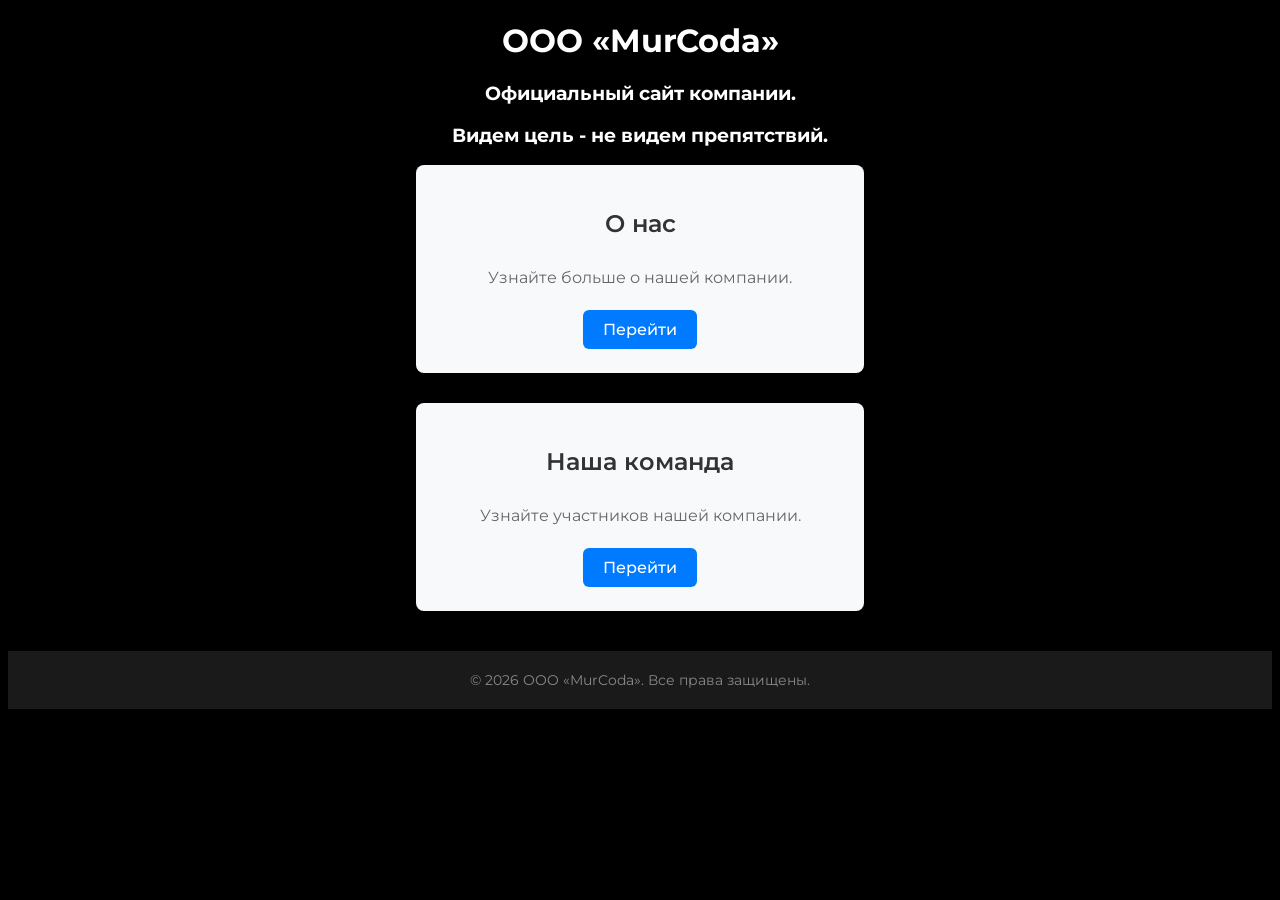
<file: home.html>
<!DOCTYPE html>
<html lang="ru">
  <head>
    <meta name="viewport" content="width=device-width, initial-scale=1.0">
    <meta charset="UTF-8">
    <link rel="icon" type="image/icon" href="icon.png">
    <title>OOO «MurCoda»</title>
    <link rel="stylesheet" href="style.css">
    <link rel="preconnect" href="https://fonts.googleapis.com">
    <link rel="preconnect" href="https://fonts.gstatic.com" crossorigin>
    <link href="https://fonts.googleapis.com/css2?family=Montserrat:wght@400;700&family=Open+Sans:wght@300;400;600&display=swap" rel="stylesheet">
  </head>
  <body>
    <main>
      <h1 class="title">OOO «MurCoda»</h1>
      <h3 class="site">Официальный сайт компании.</h3>
      <h3 class="site">Видем цель - не видем препятствий.</h3>
      <div class="about">
        <h2 class="about-title">О нас</h2>
        <p class="about-info">Узнайте больше о нашей компании.</p>
        <a href="https://murcoda-llc.github.io/site/about" class="about-button">Перейти</a>
      </div>
      <div class="members">
        <h2 class="members-title">Наша команда</h2>
        <p class="members-info">Узнайте участников нашей компании.</p>
        <a href="https://murcoda-llc.github.io/site/members" class="members-button">Перейти</a>
      </div>
    </main>
    <footer class="footer">
      <p class="copyright">&copy; 2026 OOO «MurCoda». Все права защищены.</p>
     </footer>
    <script src="script.js"></script>
  </body>
</html>
</file>
<file: style.css>
body {
    background-color: black;
    font-family: 'Montserrat', sans-serif;
}

.title {
    text-align: center;
    color: white;
}

.site {
    text-align: center;
    color: white;
}

.about {
  background-color: #f8f9fa;
  border-radius: 8px;
  padding: 24px;
  max-width: 400px;
  box-shadow: 0 2px 8px rgba(0, 0, 0, 0.1);
  text-align: center;
  display: flex;
  flex-direction: column;
  align-items: center;
  margin: 0 auto;
  margin-bottom: 30px;
}


.about-title {
  color: #333;
  font-size: 1.5rem;
  margin-bottom: 12px;
  font-weight: 600;
}

.about-info {
  color: #666;
  font-size: 1rem;
  line-height: 1.5;
  margin-bottom: 20px;
}

.about-button {
  display: inline-block;
  background-color: #007bff;
  color: white;
  padding: 10px 20px;
  text-decoration: none;
  border-radius: 6px;
  font-weight: 500;
  transition: background-color 0.3s ease;
}

.about-button:hover {
  background-color: #0056b3;
}

.members {
  background-color: #f8f9fa;
  border-radius: 8px;
  padding: 24px;
  max-width: 400px;
  box-shadow: 0 2px 8px rgba(0, 0, 0, 0.1);
  text-align: center;
  display: flex;
  flex-direction: column;
  align-items: center;
  margin: 0 auto;
  margin-top: 30px;
}


.members-title {
  color: #333;
  font-size: 1.5rem;
  margin-bottom: 12px;
  font-weight: 600;
}

.members-info {
  color: #666;
  font-size: 1rem;
  line-height: 1.5;
  margin-bottom: 20px;
}

.members-button {
  display: inline-block;
  background-color: #007bff;
  color: white;
  padding: 10px 20px;
  text-decoration: none;
  border-radius: 6px;
  font-weight: 500;
  transition: background-color 0.3s ease;
}

.members-button:hover {
  background-color: #0056b3;
}

.footer {
  background-color: #1a1a1a;
  padding: 20px 0;
  text-align: center;
  margin-top: 40px;
}

.copyright {
  color: #888;
  font-size: 0.9rem;
  margin: 0;
}
</file>
